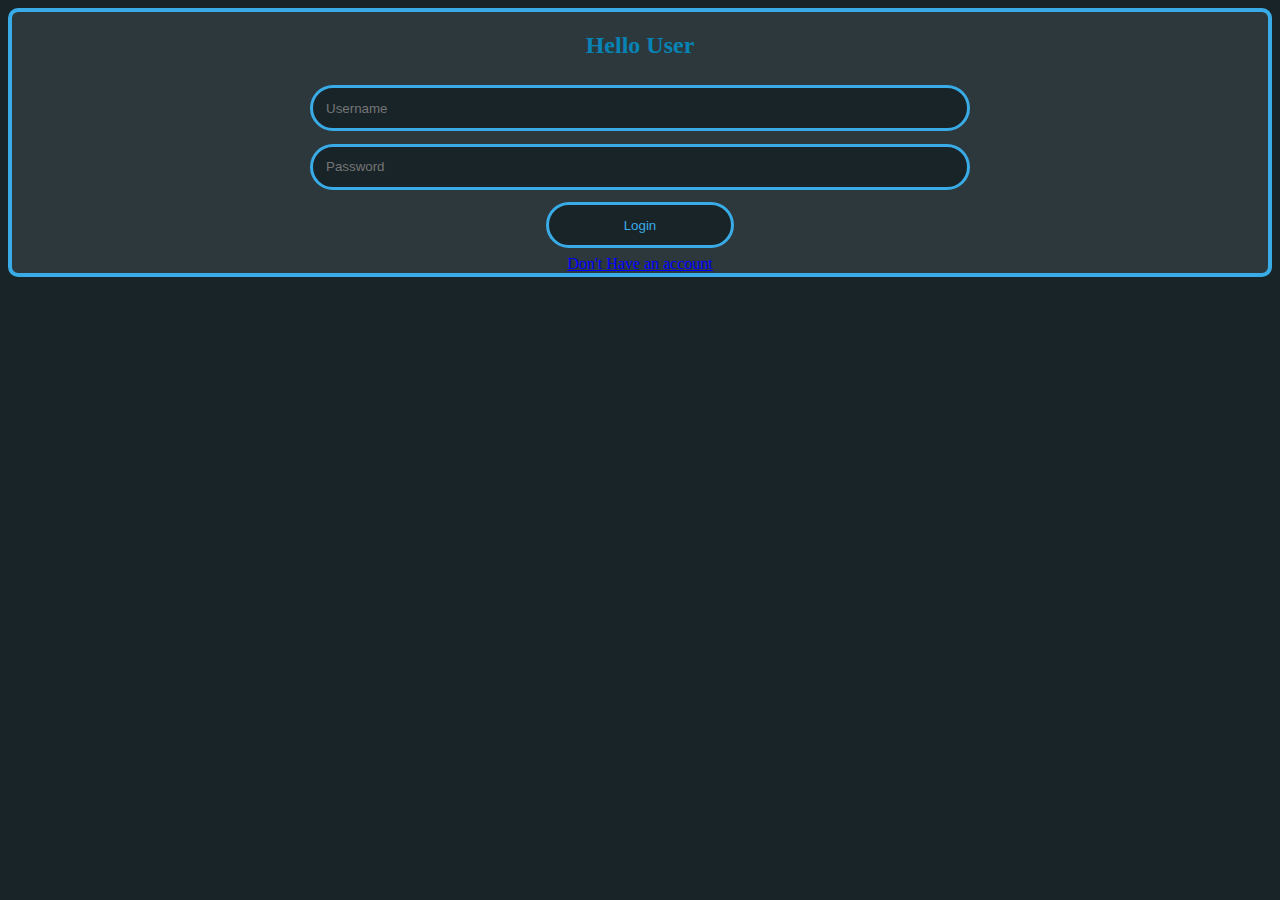
<file: index.html>
<!DOCTYPE html>
<html>
    <head>
        <title>Hello World</title>
        <link rel="stylesheet" href="cssSheet.css">
        <meta charset="utf-8">
    </head>
    <body>
        <div id="LoginScreen">
            <h2>Hello User</h2>
            <input type="text" placeholder="Username" class="Input" id="Username"></br>
            <input type="password" placeholder="Password" class="Input" id="Password"></br>
            <button class="Input" id="Loginbtn">Login</button><br>
            <a href="don't have an acount/Sginup.html" style=" color: blue;"> Don't Have an account </a>
        </div>
    </body>



</html>
</file>
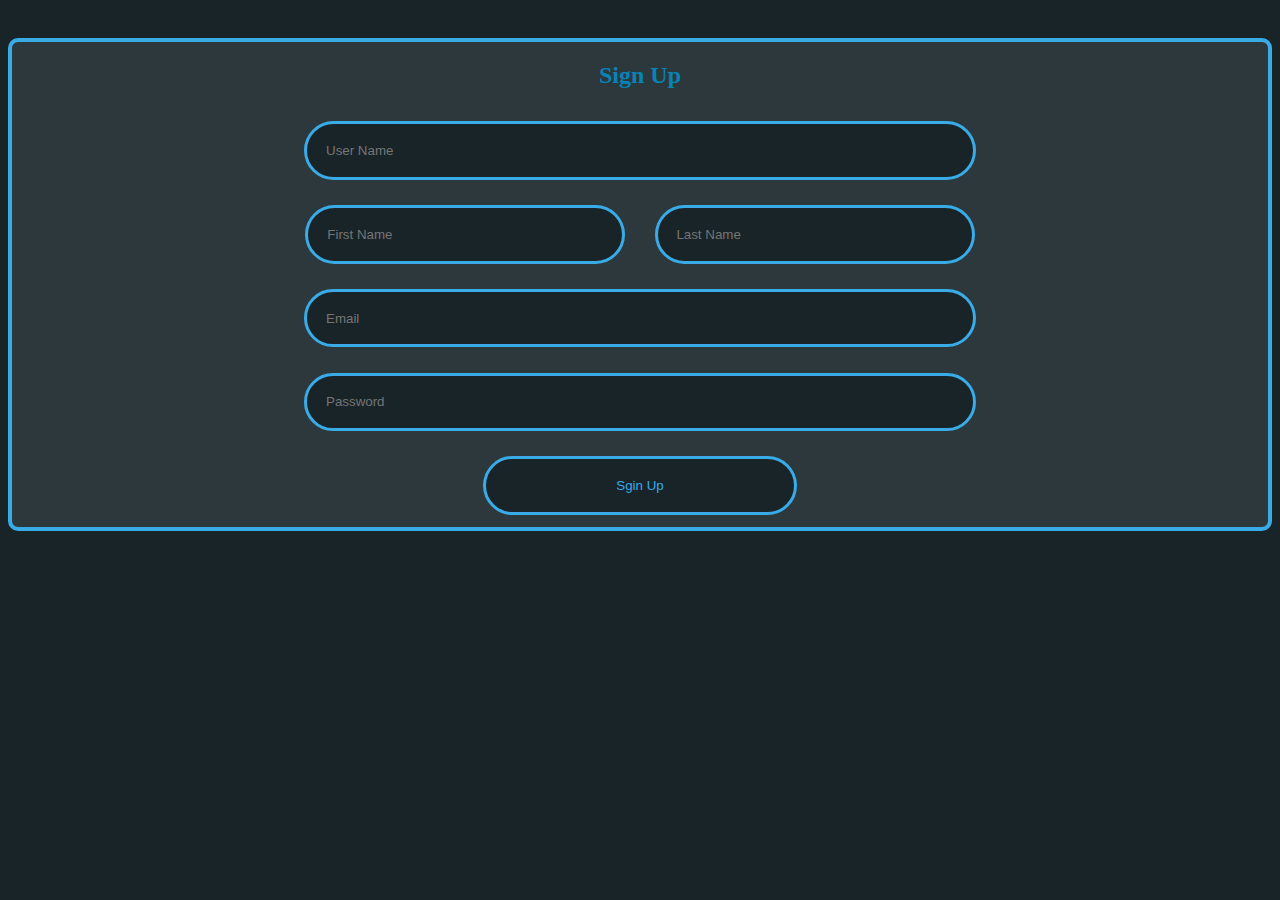
<file: don't have an account/Sginup.html>
<!DOCTYPE html>
<html>
    <head> <meta charset="utf-8"><link rel="stylesheet" href="Stylesheet.css"><title> SignUp </title> </head>


    
    <body>
        <div>
        <h2>Sign Up</h2>
        <input type="text" placeholder="User Name" class="inputs" id="UserName"><br>
        <input type="text" placeholder="First Name" class="inputs" id="FirstName">
        <input type="text" placeholder="Last Name" class="inputs" id="LastName">
        <input type="text" placeholder="Email" class="inputs" id="Email">
        <input type="password" placeholder="Password" class="inputs" id="Password"><br>
        <button class="inputs" id="SginUPbtn">Sgin Up</button>
        </div>

    </body>



</html>
</file>
<file: cssSheet.css>
body{
    background-color: #192428;

}
h2{
    color: #0783b6;
}



.Input{
    border: 3px solid #39abe7;
    border-radius: 100px;
    background-color: #192428;
    color:#39abe7;
    padding: 1%;
    margin: 0.5%;
    width: 50%;
}



#Loginbtn{
    width: 15%;
}



.Input:focus{
    transition-duration: 0.5s;
    width: 60%;	
}
#Loginbtn:focus{
    width: 15%;
}
#Loginbtn:hover{
    transition-duration: 0.5s;
    width: 20%;
}





#LoginScreen{
    background-color: #2d383c;
    border-radius: 10px;
    border: 4px solid #39abe7; 
    text-align: center;
        
}
</file>
<file: don't have an account/Stylesheet.css>
body{
    background-color: #192428;
}
div{
    background-color: #2d383c;
    border-radius: 10px;
    border: 4px solid #39abe7; 
    text-align: center;
    margin: 3% 0 3%;
}
h2{
    color: #0783b6;
}

.inputs{
    border: 3px solid #39abe7;
    border-radius: 100px;
    background-color: #192428;
    color:#39abe7;
    padding: 1.5%;
    margin: 1%;
    width: 50%;
}


#SginUPbtn{
    width: 25%;
}
#FirstName{
    width: 22%
}
#LastName{
    width: 22%
}
.inputs:hover{
    width: 51%;
}
#SginUPbtn:hover{
    width: 26%;
}
#FirstName:hover{
    width: 23%
}
#LastName:hover{
    width: 23%
}
.inputs:focus{
    transition-duration: 0.5s;
    width: 55%;
}
#FirstName:focus{
    transition-duration: 0.5s;
    width: 27%
}
#LastName:focus{
    transition-duration: 0.5s;
    width: 27%
}
</file>
